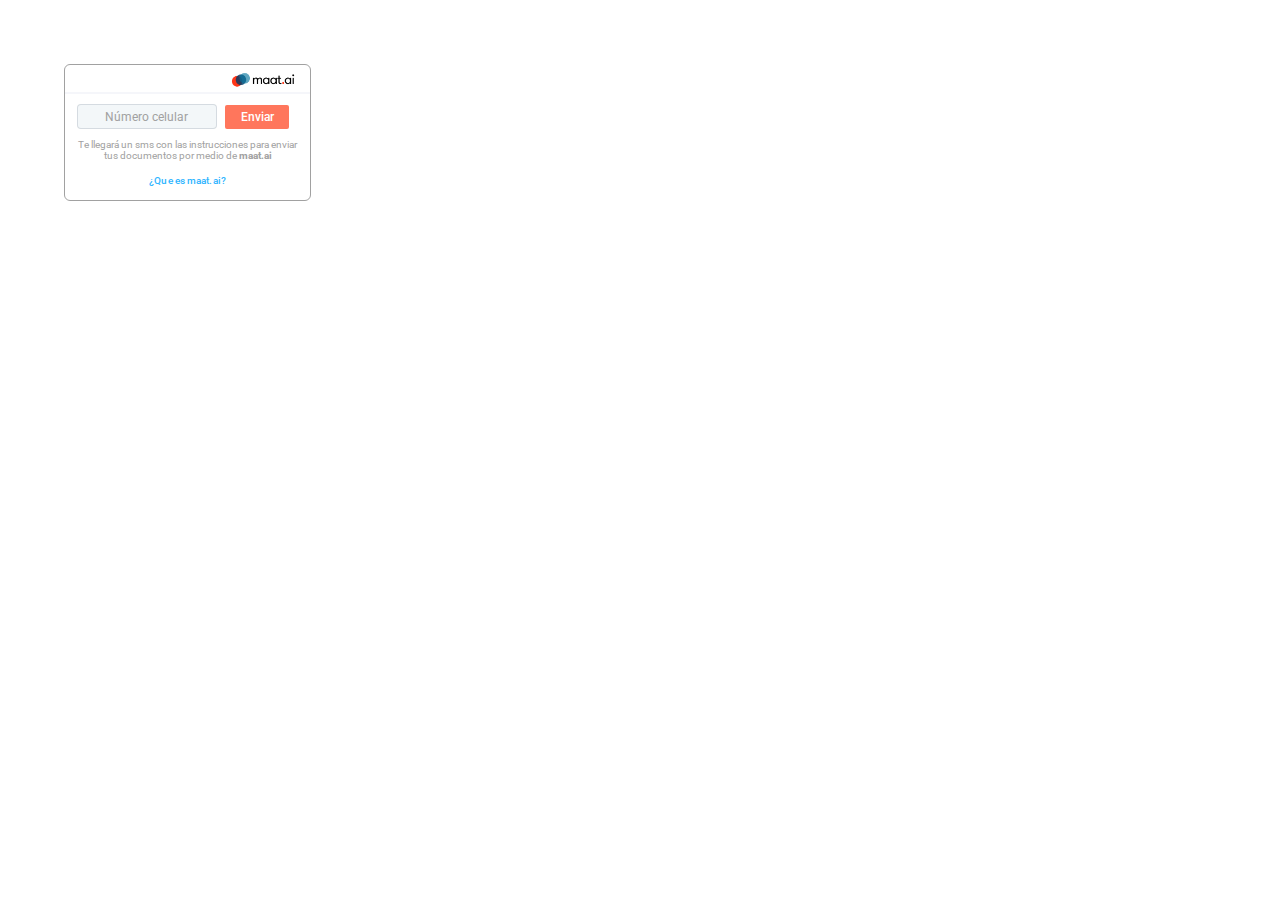
<file: api/index.html>
<!DOCTYPE html>
<html>
  <head>
    <title>apiwidget</title>
    <meta charset="utf-8">
    <meta name="viewport" content="width=device-width, initial-scale=1">
    <link rel="stylesheet" href="styles.css">
    <link rel="icon" type="image/png" href="favicon.png">
    <script defer src="main.dart.js"></script>
  </head>
  <body>
    <api-widget>Loading...</api-widget>
  </body>
</html>
</file>
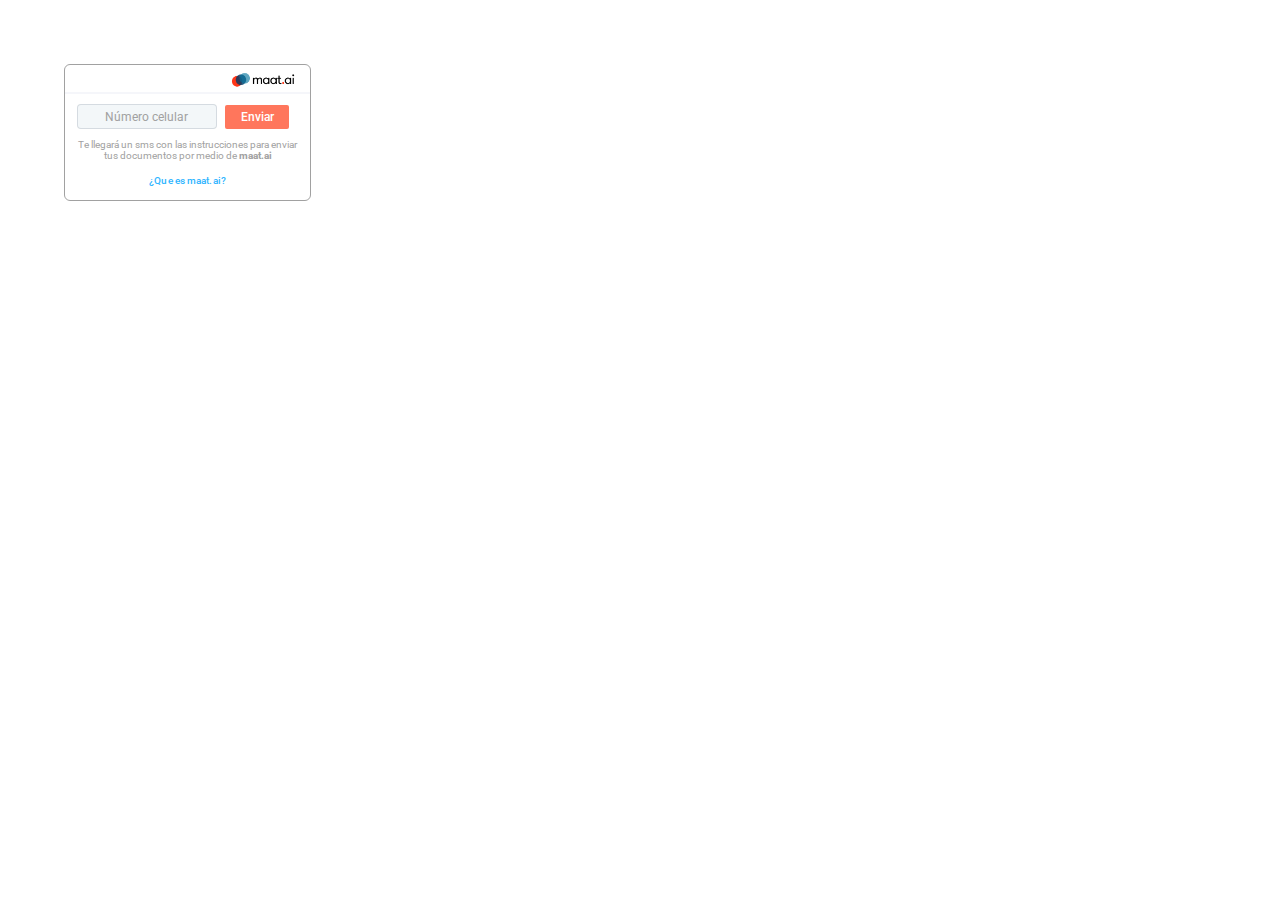
<file: api/index2.html>
<!DOCTYPE html>
<html>
  <head>
    <title>apiwidget</title>
    <meta charset="utf-8">
    <meta name="viewport" content="width=device-width, initial-scale=1">
    <link rel="stylesheet" href="styles.css">
    <link rel="icon" type="image/png" href="favicon.png">
    <script language="javascript">

      function maat_loaded(){
        console.log("jalo");
        Maat.init(maat_ready,maat_callback);
      }
      function maat_ready(){
        console.log("Ready");
        Maat.open();
      }
      function maat_callback(numero){
        console.log("El Numero es:");
        console.log(numero);
        console.log(numero.detail);
      }

    </script>
    <script src="maat.js" onload="maat_loaded()">
    </script>

  </head>
  <body>
    <api-widget>Loading...</api-widget>
  </body>
</html>
</file>
<file: api/styles.css>
@import url(https://fonts.googleapis.com/css?family=Roboto);
@import url(https://fonts.googleapis.com/css?family=Material+Icons);

body {
  margin: 0 auto;
  padding: 5vw;
}

* {
  font-family: Lato, Roboto, Helvetica, Arial, sans-serif;
}
</file>
